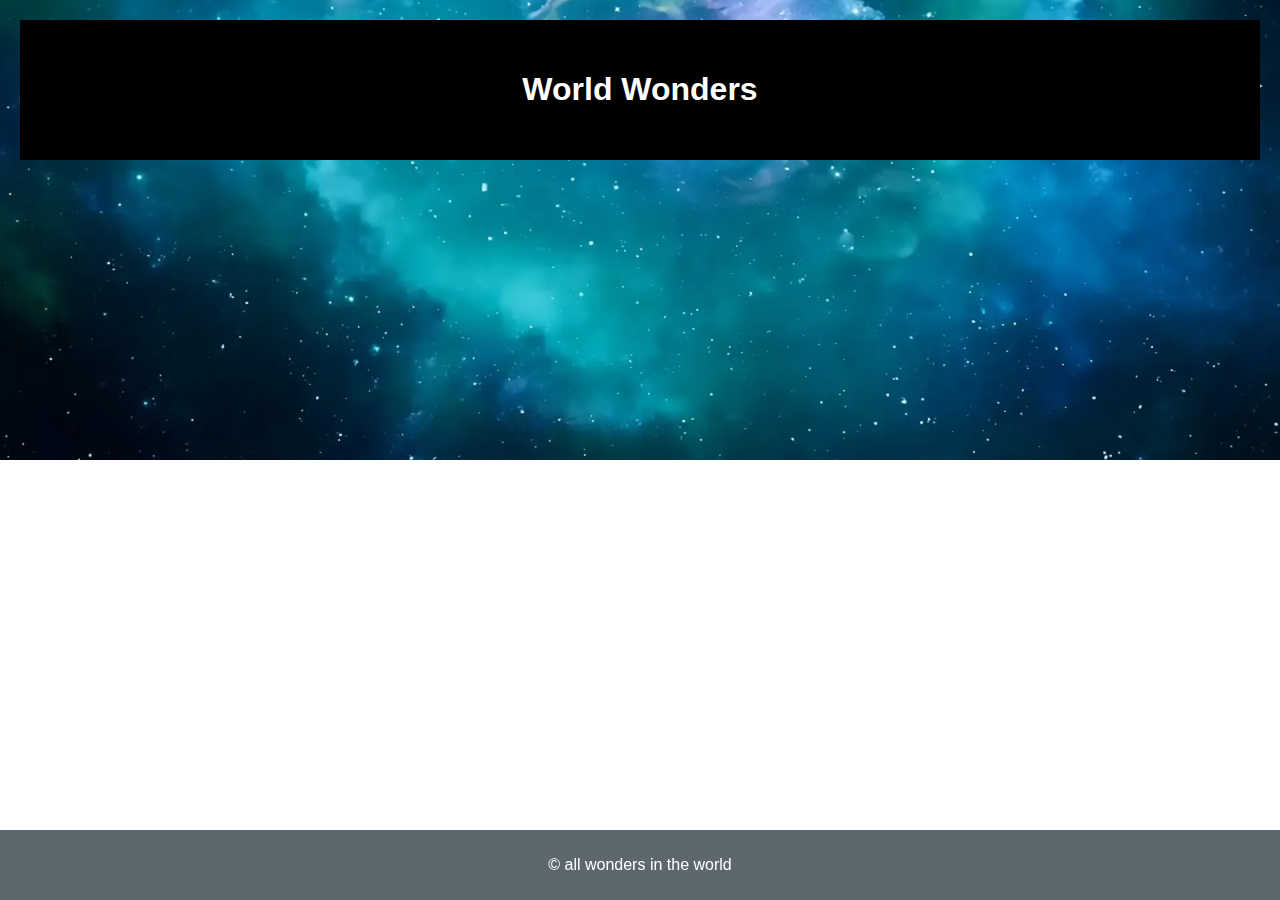
<file: worldwonders/index.html>
<!DOCTYPE html>
<html lang="en">
<head>
    <meta charset="UTF-8">
    <meta name="viewport" content="width=device-width, initial-scale=1.0">
    <title>World Wonders</title>
    <link rel="stylesheet" href="style.css">
</head>
<body>
    <header>
        <h1>World Wonders</h1>
    </header>
    <main>
        <div id="wonders-list" class="wonders-container"></div>
    </main>
    <footer>
        <p>&copy; all wonders in the world</p>
    </footer>
    <script src="script.js"></script>
</body>
</html>
</file>
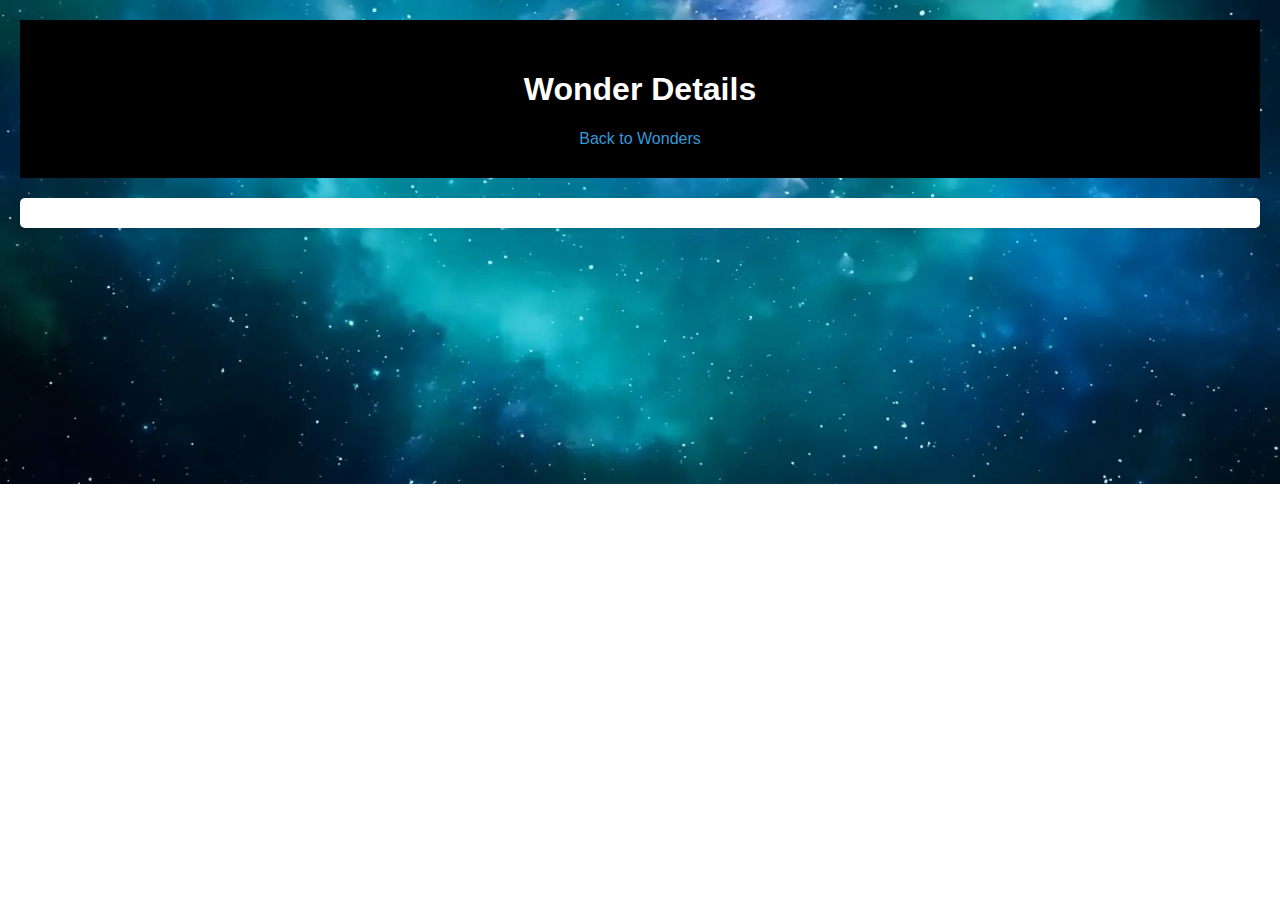
<file: worldwonders/wonder.html>
<!DOCTYPE html>
<html lang="en">
<head>
    <meta charset="UTF-8">
    <meta name="viewport" content="width=device-width, initial-scale=1.0">
    <title>Wonder Details</title>
    <link rel="stylesheet" href="style.css">
</head>
<body>
    <header>
        <h1>Wonder Details</h1>
        <a href="index.html">Back to Wonders</a>
    </header>
    <main>
        <div id="wonder-details"></div>
    </main>
    <script src="script.js"></script>
</body>
</html>
</file>
<file: worldwonders/style.css>
body {
    font-family: Arial, sans-serif;
    margin: 0;
    padding: 20px;
    background-image: url('background.webp'); 
    background-size: cover; 
    background-position: center; 
    background-repeat: no-repeat; 
    color: #333; 
}

header {
    text-align: center;
    margin-bottom: 20px;
    background-color: black;
    color: white;
    padding: 30px;
}

.wonder-item {
    background: #fff;
    padding: 15px;
    margin: 10px;
    border-radius: 5px;
    box-shadow: 0 2px 5px rgba(0, 0, 0, 0.1);
    flex: 1 1 calc(70% - 700px);
}

.wonder-item img {
    max-width: 100%;
    height: auto;
}

a {
    color: #3498db;
    text-decoration: none;
}

a:hover {
    text-decoration: underline;
}

#wonder-details {
    background: #fff;
    padding: 15px;
    border-radius: 5px;
    box-shadow: 0 2px 5px rgba(0, 0, 0, 0.1);
}

.wonders-container {
    display: flex; 
    flex-wrap: wrap; 
    justify-content: space-between; 
}

footer {
    text-align: center;
    padding: 10px 0;
    background: rgba(53, 66, 74, 0.8); 
    color: #ffffff; 
    position: fixed; 
    left: 0;
    right: 0;
    bottom: 0;
}
</file>
